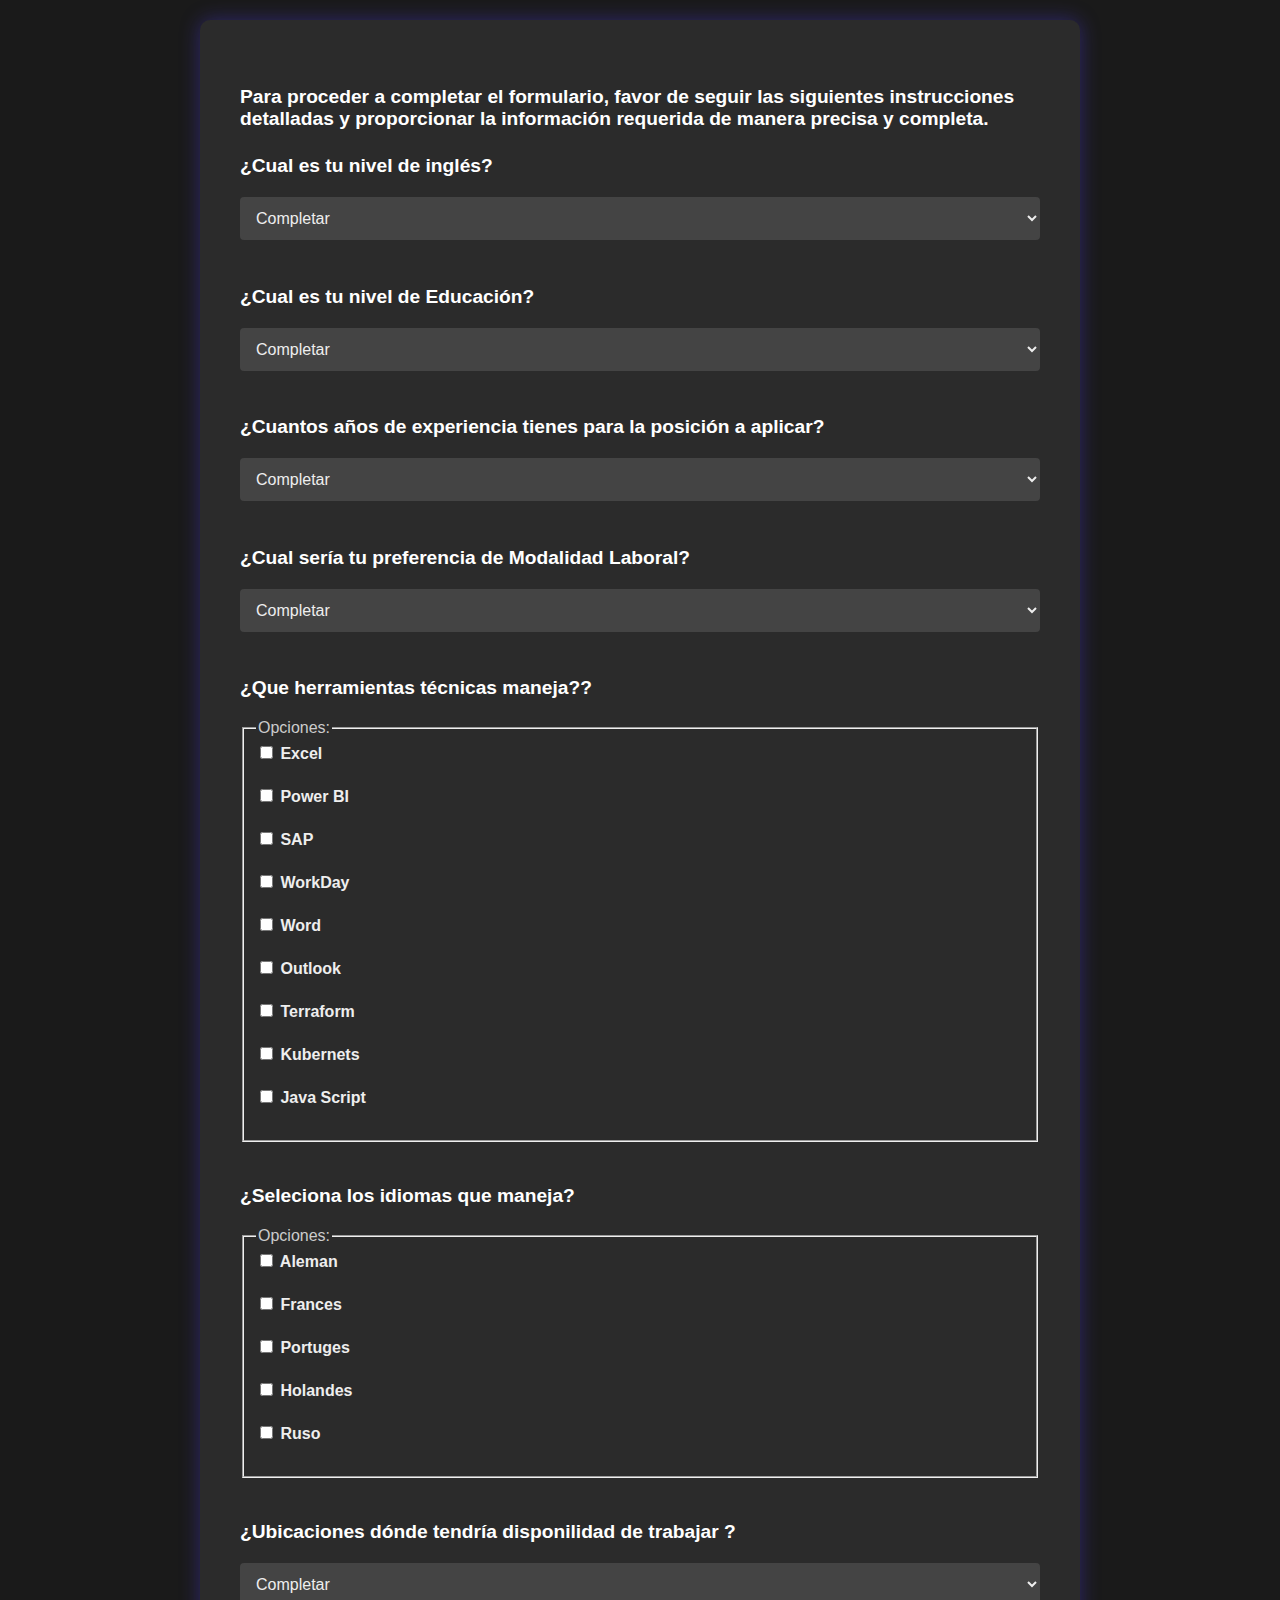
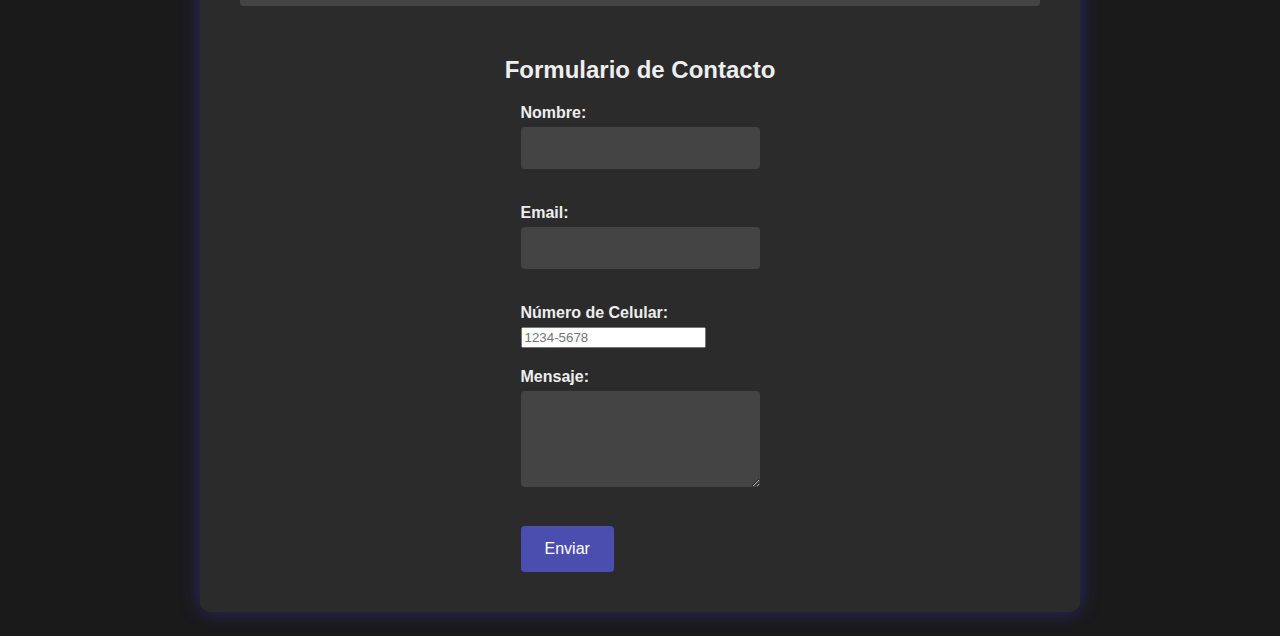
<file: formulario.html>
<!DOCTYPE html>
<html lang="es">
<head>
    <meta charset="UTF-8">
    <meta name="viewport" content="width=device-width, initial-scale=1.0">
    <title>Formulario</title>
    <link rel="stylesheet" href="styles2.css">
    <script src="formulario.js"></script>
    <a href="north-recruitmentcr@infotreeservice.com"></a>
</head>
<body>
    <div class="chatbot-container">
        <h4>Para proceder a completar el formulario, favor de seguir las siguientes instrucciones
            detalladas y proporcionar la información requerida de manera precisa y completa.</h4>

        <p><h4>¿Cual es tu nivel de inglés?</p></h4>
    <div>
        <p>
            <select id="opciones">
                <option value="opcion1">Completar</option>
                <option value="opcion2">Básico</option>
                <option value="opcion3">Básico-Intermedio</option>
                <option value="opcion4">Intermedio</option>
                <option value="opcion5">Intermedio-Avanzado</option>
                <option value="opcion6">Avanzado</option>
            </select>
        </p>
    </div>

    <p><h4>¿Cual es tu nivel de Educación?</p></h4>
    <div>
        <div>
            <p>
                <select id="opciones">
                    <option value="opcion1">Completar</option>
                    <option value="opcion2">Primaria Completa</option>
                    <option value="opcion3">Secundaría Incompleta</option>
                    <option value="opcion4">Secundaría Completa</option>
                    <option value="opcion5">Bachillerato Universitario</option>
                    <option value="opcion6">Diplomado</option>
                    <option value="opcion7">Licienciatura</option>
                </select>
            </p>
        </div>
    </div>
    <p><h4>¿Cuantos años de experiencia tienes para la posición a aplicar?</p></h4>
    <div>
        <div>
            <p>
                <select id="opciones">
                    <option value="opcion1">Completar</option>
                    <option value="opcion2">Sies Meses</option>
                    <option value="opcion3">Un año</option>
                    <option value="opcion4">Dos año</option>
                    <option value="opcion5">Tres año</option>
                    <option value="opcion6">Cuatro año</option>
                    <option value="opcion7">Cinco año</option>
                </select>
            </p>
        </div>
    </div>
    <p><h4>¿Cual sería tu preferencia de Modalidad Laboral?</p></h4>
    <div>
        <div>
            <p>
                <select id="opciones">
                    <option value="opcion1">Completar</option>
                    <option value="opcion2">WFH</option>
                    <option value="opcion3">Hibrida</option>
                    <option value="opcion4">Presencial</option>
                    <option value="opcion5">Cualquiera de las anteriores</option>
                </select>
            </p>
        </div>
    </div>
    <p><h4>¿Que herramientas técnicas maneja??</p></h4>
    <div>
        <div>
            <p>
                <fieldset>
                    <legend>Opciones:</legend>
                    <label>
                        <input type="checkbox" name="opcion1" value="opcion1">
                        Excel
                    </label><br>
                    <label>
                        <input type="checkbox" name="opcion2" value="opcion2">
                        Power BI
                    </label><br>
                    <label>
                        <input type="checkbox" name="opcion3" value="opcion3">
                        SAP
                    </label><br>
                    <label>
                        <input type="checkbox" name="opcion4" value="opcion4">
                        WorkDay
                    </label><br>
                    <label>
                        <input type="checkbox" name="opcion5" value="opcion5">
                        Word
                    </label><br>
                    <label>
                        <input type="checkbox" name="opcion3" value="opcion3">
                        Outlook
                    </label><br>
                    <label>
                        <input type="checkbox" name="opcion3" value="opcion3">
                        Terraform
                    </label><br>
                    <label>
                        <input type="checkbox" name="opcion3" value="opcion3">
                        Kubernets
                    </label><br>
                    <label>
                        <input type="checkbox" name="opcion3" value="opcion3">
                        Java Script
                    </label><br>
                </fieldset><br>
            </p>
        </div>
    </div>
    <p><h4>¿Seleciona los idiomas que maneja?</p></h4>
    <div>
        <div>
            <p>
                <fieldset>
                    <legend>Opciones:</legend>
                    <label>
                        <input type="checkbox" name="opcion1" value="opcion1">
                        Aleman
                    </label><br>
                    <label>
                        <input type="checkbox" name="opcion2" value="opcion2">
                        Frances
                    </label><br>
                    <label>
                        <input type="checkbox" name="opcion3" value="opcion3">
                        Portuges
                    </label><br>
                    <label>
                        <input type="checkbox" name="opcion4" value="opcion4">
                        Holandes
                    </label><br>
                    <label>
                        <input type="checkbox" name="opcion5" value="opcion5">
                        Ruso
                    </label><br>
                </fieldset><br>
            </p>
        </div>
    </div>
        <p><h4>¿Ubicaciones dónde tendría disponilidad de trabajar ?</p></h4>
        <div>
            <div>
                <p>
                    <select id="opciones">
                        <option value="opcion1">Completar</option>
                        <option value="opcion2">San José</option>
                        <option value="opcion3">Alajuela</option>
                        <option value="opcion4">Cartago</option>
                        <option value="opcion5">Heredia</option>
                        <option value="opcion6">Limón</option>
                        <option value="opcion6">Puntarenas</option>
                        <option value="opcion6">Guanacaste</option>
                    </select>
                </p>
            </div>
        </div>
        <div class="container">
            <h2>Formulario de Contacto</h2>
            <form id="contactForm" enctype="multipart/form-data">
                <div class="form-group">
                    <label for="nombre">Nombre:</label>
                    <input type="text" id="nombre" name="nombre" required>
                </div>
                <div class="form-group">
                    <label for="email">Email:</label>
                    <input type="email" id="email" name="email" required>
                </div>
                <div class="form-group">
                    <label for="celular">Número de Celular:</label>
                    <input type="tel" id="celular" name="celular" pattern="[0-9]{4}-[0-9]{4}" placeholder="1234-5678" required>
                </div>
                <div class="form-group">
                    <label for="mensaje">Mensaje:</label>
                    <textarea id="mensaje" name="mensaje" rows="4" required></textarea>
                </div>
                <button type="button" onclick="submitForm()">Enviar</button>
            </form>
        </div>
</body>
</html>
</file>
<file: styles2.css>
body {
    font-family: 'Roboto', Arial, sans-serif;
    background-color: #1a1a1a;
    color: #ccc;
    margin: 0;
    padding: 0;
}

.chatbot-container {
    max-width: 800px;
    margin: 20px auto;
    background-color: #2b2b2b;
    padding: 40px;
    border-radius: 10px;
    box-shadow: 0 0 20px rgba(77, 60, 230, 0.4);
}

h4 {
    font-size: 1.2rem;
    margin-bottom: 20px;
    color: #fff;
}

select {
    padding: 12px;
    font-size: 16px;
    border: none;
    border-radius: 4px;
    background-color: #444;
    color: #eee;
    width: 100%;
    margin-bottom: 20px;
}

ul {
    list-style-type: none;
    padding: 0;
    text-align: left;
    margin-bottom: 20px;
}

ul li {
    margin-bottom: 15px;
}

ul li label {
    position: relative;
    font-size: 16px;
    display: inline-block;
    color: #eee;
    cursor: pointer;
}

ul li label::before {
    content: '';
    display: inline-block;
    position: absolute;
    top: 5px;
    left: -30px;
    width: 20px;
    height: 20px;
    border: 2px solid #eee;
    border-radius: 50%;
    transition: background-color 0.3s ease, transform 0.3s ease;
}

ul li input[type="radio"] {
    display: none;
}

ul li input[type="radio"]:checked + label::before {
    background-color: #4CAF50;
    transform: scale(1.2);
}

.container {
    margin-top: 30px;
    text-align: center;
}

h2 {
    color: #eee;
    margin-bottom: 20px;
}

form {
    display: inline-block;
    text-align: left;
    max-width: 100%;
}

.form-group {
    margin-bottom: 20px;
}

label {
    font-weight: bold;
    display: block;
    color: #eee;
    margin-bottom: 5px;
}

input[type="text"],
input[type="email"],
textarea {
    width: 100%;
    padding: 12px;
    font-size: 16px;
    border: none;
    border-radius: 4px;
    background-color: #444;
    color: #eee;
    box-sizing: border-box;
    margin-bottom: 15px;
}

textarea {
    resize: vertical;
}

button {
    background-color: #4c4eaf;
    color: white;
    padding: 14px 24px;
    border: none;
    border-radius: 4px;
    cursor: pointer;
    font-size: 16px;
    transition: background-color 0.3s ease;
}

button:hover {
    background-color: #090780;
}

.btn-chat {
    display: inline-block;
    text-align: center;
    background-color: #008CBA;
    color: white;
    padding: 14px 24px;
    text-decoration: none;
    border-radius: 4px;
    font-size: 16px;
    margin-top: 20px;
    transition: background-color 0.3s ease;
}

.btn-chat:hover {
    background-color: #005f6b;
}
</file>
